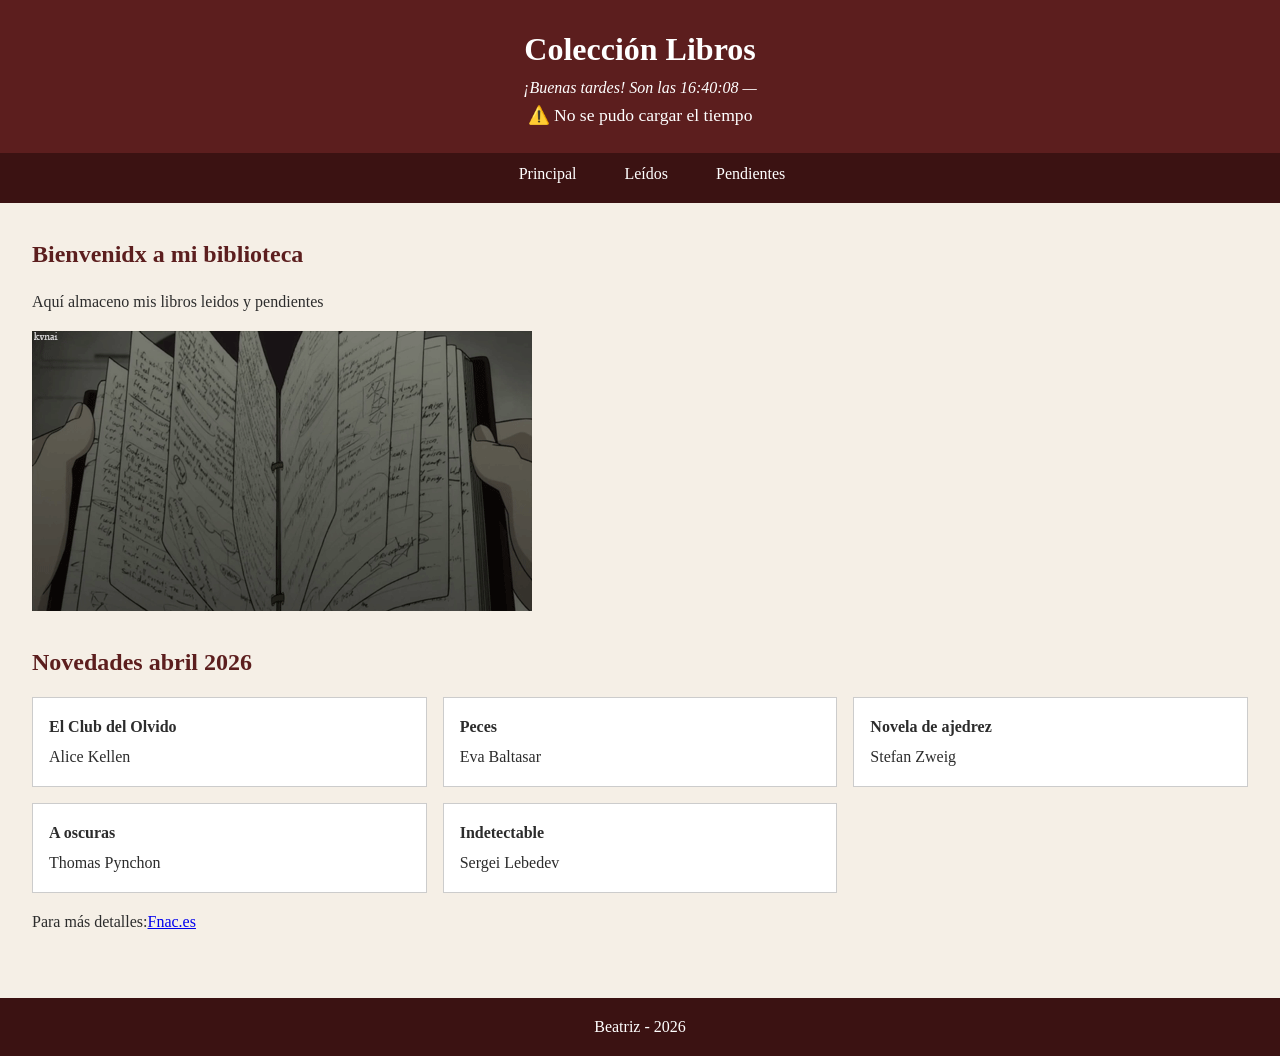
<file: index.html>
<!DOCTYPE html>
<html lang="es">
<head>
    <meta charset="UTF-8">
    <title>Colección Libros Bea</title>
    <link rel="stylesheet" href="CSS/estilo.css">
     <link href="https://fonts.googleapis.com/css2?family=Playfair+Display:ital,wght@0,400;0,700;1,400&family=Cormorant+Garamond:wght@300;400;500&display=swap" rel="stylesheet">
    <meta name="viewport" content="width=device-width, initial-scale=1.0">
</head>

<body>
    <header>
        <h1>Colección Libros</h1>
        <p id="saludo" style="font-style: italic"></p>
        <p id="tiempo-widget" style="font-size: 1.1em;"></p>
    </header>

    <nav>
        <ul>
            <li><a href="Principal.html">Principal</a></li>
            <li><a href="HTML/Leidos.html">Leídos</a></li>
            <li><a href="HTML/Pendientes.html">Pendientes</a></li>
        </ul>
    </nav>


    <main>
        <section>
            <h2>Bienvenidx a mi biblioteca</h2>
                <p>Aquí almaceno mis libros leidos y pendientes</p>
            <img src="IMAGENES/download.gif" alt="bienvenida">
        </section>
        <section>
            <h2>Novedades abril 2026</h2>
            <div class="grid-novedades">
                <article>
                    <h4>El Club del Olvido</h4>
                    <p>Alice Kellen</p>
                </article>
                <article>
                    <h4>Peces</h4>
                    <p>Eva Baltasar</p>
                </article>
                <article>
                     <h4>Novela de ajedrez</h4>
                     <p>Stefan Zweig</p>
                </article>
                <article>
                    <h4>A oscuras</h4>
                    <p>Thomas Pynchon</p>
                </article>
                <article>
                    <h4>Indetectable</h4>
                    <p>Sergei Lebedev</p>
                </article>
            </div>
                <p>Para más detalles:<a href="https://www.fnac.es/Los-libros-mas-esperados-de-2026-proximos-lanzamientos/cp16096/w-4" target="_blank">Fnac.es</a></p>
        </section>
    </main>
    <footer>
        <p>Beatriz - 2026</p>
    </footer>

    <script src="JAVASCRIPT/script.js"></script>
</body>

</html>
</file>
<file: CSS/estilo.css>
* {
    box-sizing: border-box;
    margin: 0;
    padding: 0;
}

body {
    display: flex;
    flex-direction: column;
    min-height: 100vh;
    font-family: Georgia, serif;
    background-color: #f5efe6;
    color: #2c2c2c;
    line-height: 1.6;
}

header {
    background-color: #5c1e1e;
    color: white;
    padding: 1.5rem 2rem;
    text-align: center;
}

nav {
    background-color: #3b1212;
    padding: 0.5rem 2rem;
}

nav ul {
    list-style: none;
    display: flex;
    gap: 1rem;
    justify-content: center;
}

nav a {
    color: white;
    text-decoration: none;
    padding: 0.5rem 1rem;
}

nav a:hover {
    text-decoration: underline;
}

main {
    flex: 1;
    padding: 2rem;
}

section {
    margin-bottom: 2rem;
}

section h2 {
    margin-bottom: 1rem;
    color: #5c1e1e;
}

img {
    max-width: 100%;
    height: auto;
    display: block;
    margin-top: 1rem;
}

article img {
    width: 100px;
    height: 150px;
    object-fit: cover;
}

.grid-novedades {
    display: grid;
    grid-template-columns: repeat(3, 1fr);
    gap: 1rem;
    margin-bottom: 1rem;
}

.grid-leidos {
    display: grid;
    grid-template-columns: repeat(2, 1fr);
    gap: 1rem;
    margin-bottom: 1rem;
}
.grid-pendientes {
    display: grid;
    grid-template-columns: repeat(5, 1fr);
    gap: 1rem;
    margin-bottom: 1rem;
}

article {
    background-color: white;
    border: 1px solid #ccc;
    padding: 1rem;
}

article h4 {
    margin-bottom: 0.3rem;
}

ul {
    padding-left: 1.5rem;
}

ul li {
    margin-bottom: 0.5rem;
}

.estrellas {
    color: #b8860b;

}
   
footer {
    background-color: #3b1212;
    color: white;
    text-align: center;
    padding: 1rem;
}

@media (max-width: 768px) {
    nav ul {
        flex-direction: column;
        gap: 0.25rem;
    }

    .grid-novedades {
        grid-template-columns: repeat(2, 1fr);
    }

    .grid-leidos {
        grid-template-columns: 1fr;
    }
}

@media (max-width: 480px) {
    .grid-novedades {
        grid-template-columns: 1fr;
    }
}

body.oscuro {
    background-color: #1a1a2e;
    color: grey;
}

body.oscuro header,
body.oscuro nav,
body.oscuro footer {
    background-color: #16213e;
    color: darkslategray;
}
</file>
